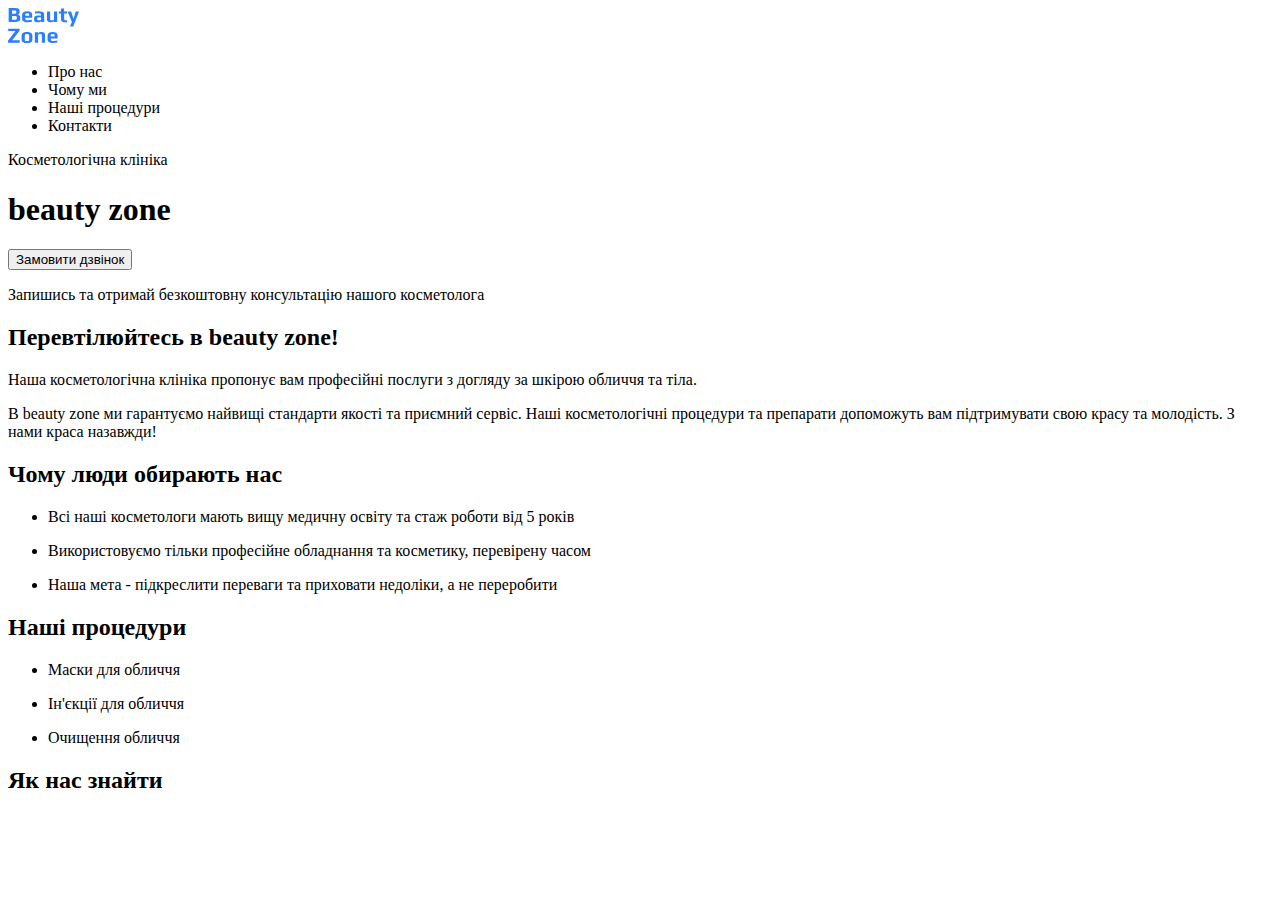
<file: index.html>
<!DOCTYPE html>
<html lang="uk">
  <head>
    <meta charset="UTF-8" />
    <meta name="viewport" content="width=, initial-scale=1.0" />
    <title>Beauty Zone</title>
  </head>
  <body>
    <header>
      <img src="foto/logo.svg" alt="logo-beauti-zone" />
      <nav>
        <ul>
          <li>Про нас</li>
          <li>Чому ми</li>
          <li>Наші процедури</li>
          <li>Контакти</li>
        </ul>
      </nav>
    </header>
    <main>
      <section>
        <p>Косметологічна клініка</p>
        <h1 lang="en">beauty zone</h1>
        <button>Замовити дзвінок</button>
        <p>Запишись та отримай безкоштовну консультацію нашого косметолога</p>
      </section>
      <section>
        <h2>Перевтілюйтесь в beauty zone!</h2>
        <p>
          Наша косметологічна клініка пропонує вам професійні послуги з догляду
          за шкірою обличчя та тіла.
        </p>
        <p>
          B <span lang="en">beauty zone</span> ми гарантуємо найвищі стандарти
          якості та приємний сервіс. Наші косметологічні процедури та препарати
          допоможуть вам підтримувати свою красу та молодість. З нами краса
          назавжди!
        </p>
      </section>
      <section>
        <h2>Чому люди обирають нас</h2>
        <ul>
          <li>
            <article>
              <p>
                Всі наші косметологи мають вищу медичну освіту та стаж роботи
                від 5 років
              </p>
            </article>
          </li>
          <li>
            <article>
              <p>
                Використовуємо тільки професійне обладнання та косметику,
                перевірену часом
              </p>
            </article>
          </li>
          <li>
            <article>
              <p>
                Наша мета - підкреслити переваги та приховати недоліки, а не
                переробити
              </p>
            </article>
          </li>
        </ul>
      </section>
      <section>
        <h2>Наші процедури</h2>
        <ul>
          <li>
            <article>
              <p>Маски для обличчя</p>
            </article>
          </li>
          <li>
            <article>
              <p>Ін'єкції для обличчя</p>
            </article>
          </li>
          <li>
            <article>
              <p>Очищення обличчя</p>
            </article>
          </li>
        </ul>
      </section>
      <section>
        <h2>Як нас знайти</h2>
      </section>
    </main>
    <footer></footer>
  </body>
</html>
</file>
